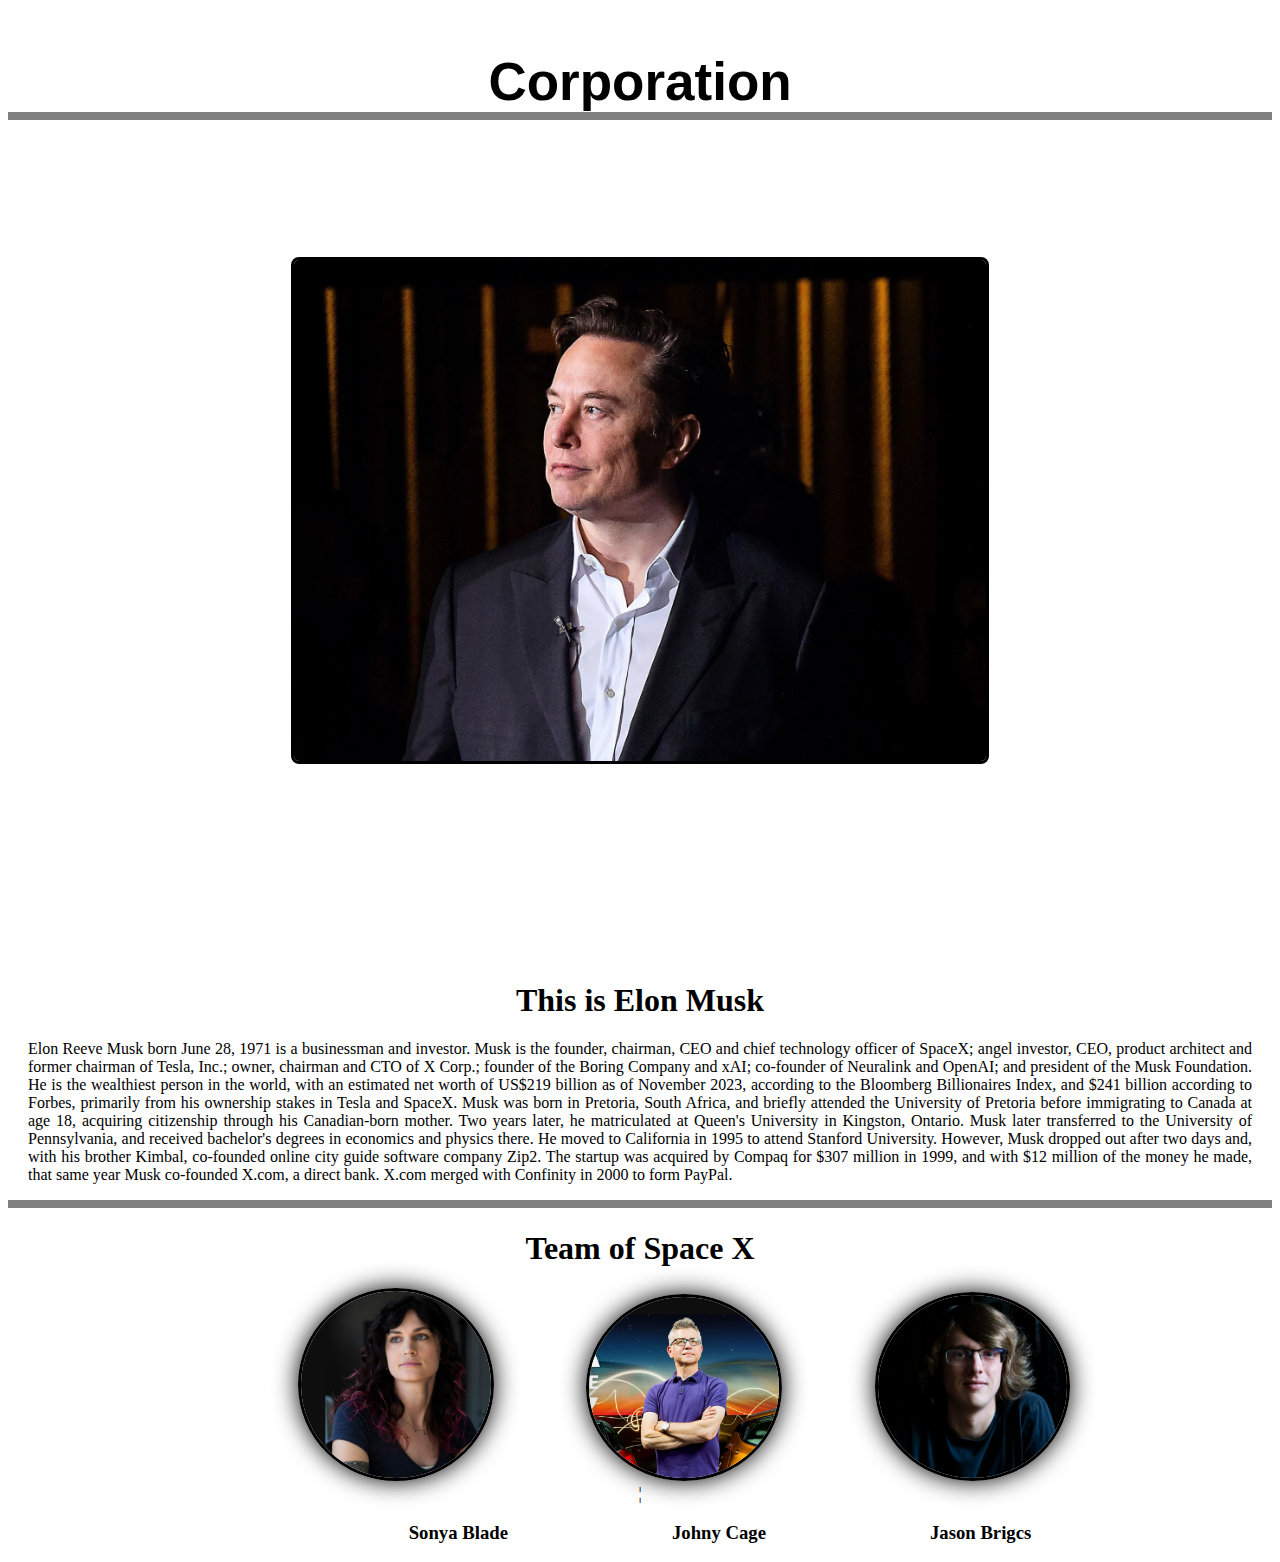
<file: index.html>
<!DOCTYPE html>
<html lang="en">
<head>
    <meta charset="UTF-8">
    <link rel="stylesheet" href="styles/styles.css">
    <meta name="viewport" content="width=device-width, initial-scale=1.0">
    <title>Nuriddin.com</title>
</head>
<body>
    <div class="main">
        
        <div class="navbar">
            <h1 class="navbar_text">Corporation</h1>
        </div>

        <div class="mainpic">
            <img src="img/Elon-Musk-2022.webp" class="elon_musk">
        </div>

        <div class="maininfo">
            <h1 class="about_elon"> This is Elon Musk</h1>
            <p class="infoofelon">Elon Reeve Musk born June 28, 1971 is a businessman and investor. Musk is the founder, chairman, CEO and chief technology officer of SpaceX; angel investor, CEO, product architect and former chairman of Tesla, Inc.; owner, chairman and CTO of X Corp.; founder of the Boring Company and xAI; co-founder of Neuralink and OpenAI; and president of the Musk Foundation. He is the wealthiest person in the world, with an estimated net worth of US$219 billion as of November 2023, according to the Bloomberg Billionaires Index, and $241 billion according to Forbes, primarily from his ownership stakes in Tesla and SpaceX. Musk was born in Pretoria, South Africa, and briefly attended the University of Pretoria before immigrating to Canada at age 18, acquiring citizenship through his Canadian-born mother. Two years later, he matriculated at Queen's University in Kingston, Ontario. Musk later transferred to the University of Pennsylvania, and received bachelor's degrees in economics and physics there. He moved to California in 1995 to attend Stanford University. However, Musk dropped out after two days and, with his brother Kimbal, co-founded online city guide software company Zip2. The startup was acquired by Compaq for $307 million in 1999, and with $12 million of the money he made, that same year Musk co-founded X.com, a direct bank. X.com merged with Confinity in 2000 to form PayPal.            </p>
        </div>

        <div class="downside">
            <div class="textofdown">
                <h1 class="h1ofdown">Team of Space X</h1>
            </div>
            <div class="picsofdown">
                <img src="img/female.png" alt="" class="pic" id="picone">
                <img src="img/teslamen.png" alt="" class="pic" id="pictwo">
                <img src="img/male.png" alt="" class="pic" id="picthree">
            </div>¦
            <div class="textlar">
                <h3>Sonya Blade</h3>
                <h3>Johny Cage</h3>
                <h3>Jason Brigcs</h3>
            </div>
        </div>

    </div>
</body>
</html>
</file>
<file: styles/styles.css>
.main {
    width: 100%;
    height: 1200px;
}
.navbar {
    width: 100%;
    height: 25px;
}
.navbar_text {
    text-align: center;
    padding-top: 15px;
    color: black;
    font-size: 53px;
    font-family: sans-serif;
    border-bottom-style: solid;
    border-color: gray;
    border-width: 8px;
}
.mainpic {
    display: flex;
    align-items: center;
    justify-content: center;
    height: 100vh;
}
.maininfo {
    border-bottom-style: solid;
    border-bottom-width: 8px;
    border-color: gray;
}
.elon_musk {
    width: 54%;
    max-width: 100%; 
    position: absolute;
    border-style: solid;
    border-radius: 8px;
}
.about_elon {
    text-align: center;
}
.infoofelon {
    text-align: justify;
    padding-left: 20px;
    padding-right: 20px;
    font-size: 16px;
    font-weight: 500;
}
.downside {
    text-align: center;
}
.picsoddown {
    width: 100%;
    height: 400px;
    text-align: center;
}
.pic {
    width: 15%;
    border-style: solid;
    border-width: 3px;
    box-shadow: 0 0 25px rgb(0, 0, 0) ;
    margin-left: 7%;
    border-radius: 50%;
}
.textlar {
    width: 100%;
    height: 50px;
}
.textlar h3 {
    padding-left: 160px;
    display: inline-block;
    text-align: center;
}
</file>
